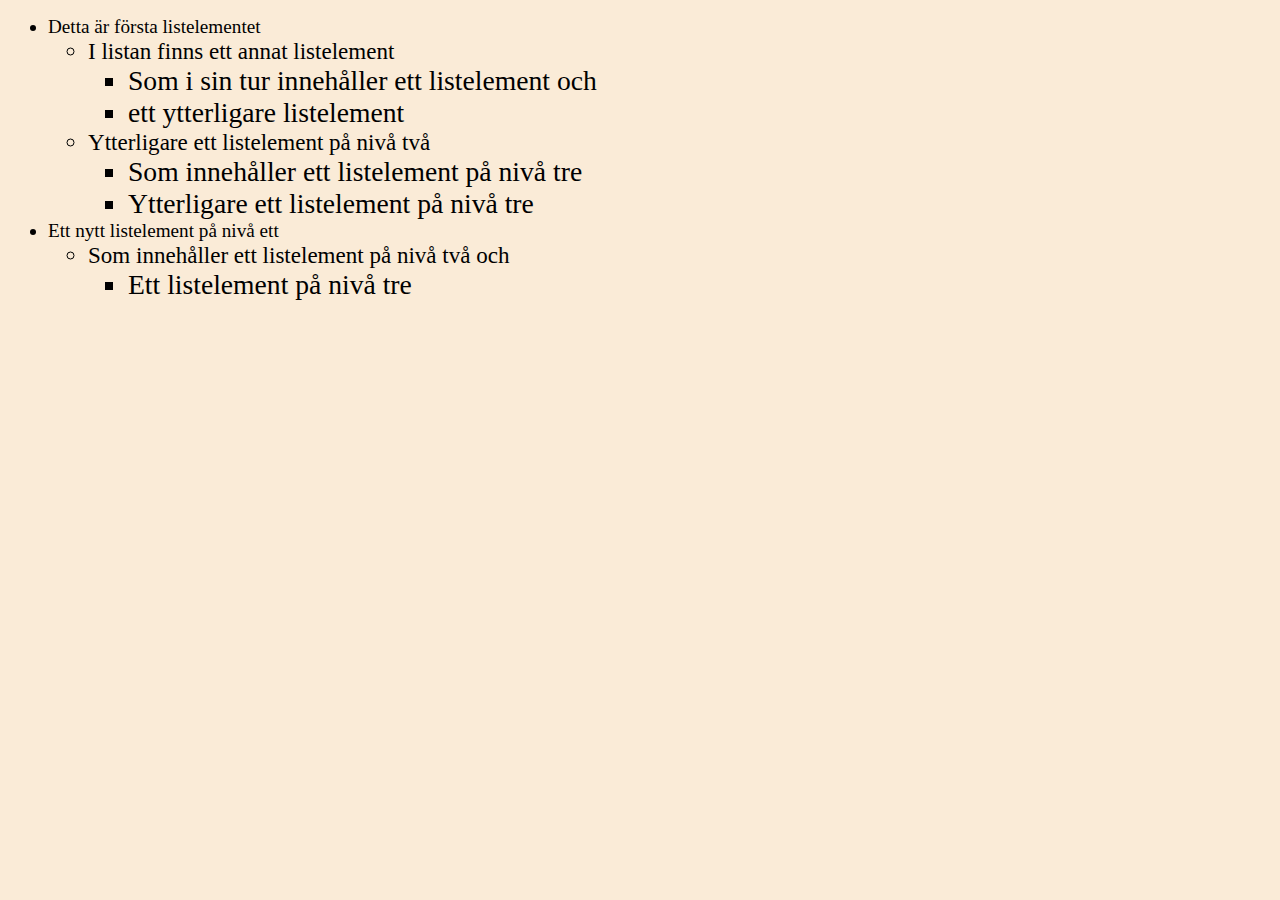
<file: Avancerad lista/index.html>
<!DOCTYPE html>
<html lang="ru">
    <head>
        <meta charset="UTF-8">
        <link href="style.css" rel="stylesheet">
        <title>Avancerad lista</title>
    </head>
    <body>
        <div>
            <ul>
                <li>Detta är första listelementet
                    <ul>
                        <li>I listan finns ett annat listelement
                            <ul>
                                <li>Som i sin tur innehåller ett listelement och</li>
                                <li>ett ytterligare listelement</li>
                            </ul>
                        </li>
                        <li>Ytterligare ett listelement på nivå två
                            <ul>
                                <li>Som innehåller ett listelement på nivå tre</li>
                                <li>Ytterligare ett listelement på nivå tre</li>
                            </ul>
                        </li>
                    </ul>
                </li>
                <li>Ett nytt listelement på nivå ett
                    <ul>
                        <li>Som innehåller ett listelement på nivå två och
                            <ul>
                                <li>Ett listelement på nivå tre</li>
                            </ul>
                        </li>
                    </ul>
                </li>
            </ul>
        </div>
    </body>
</html>
</file>
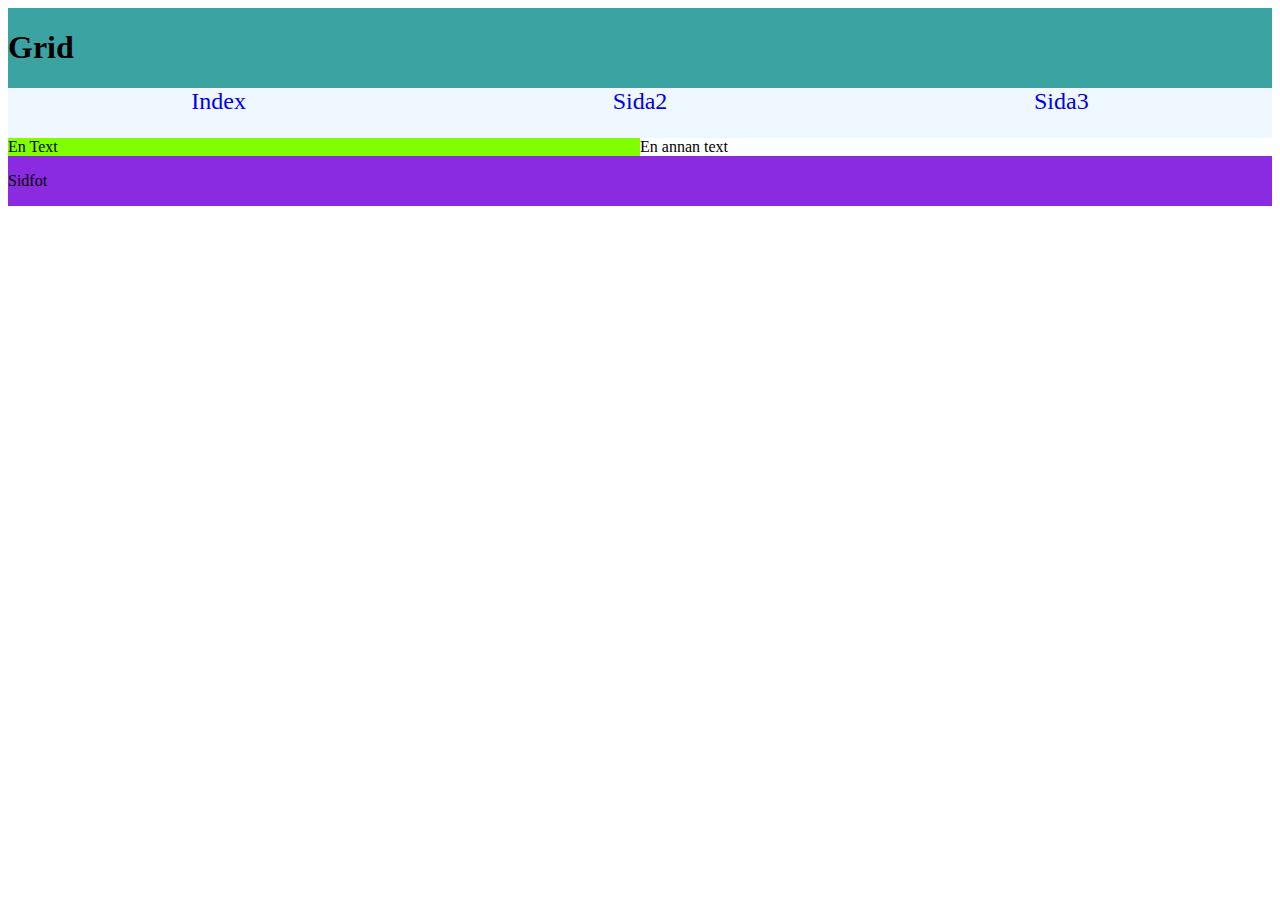
<file: Index/index.html>
<!DOCTYPE html>
<html lang="sv">
    <head>
        <meta charset="utf-8">
        <title>Gridexempel</title>
        <link href="styleindex.css" rel="stylesheet">
    </head>
    <body>
        <header>
            <h1>Grid</h1>
        </header>
        <nav>
            <ul>
                <li><a href="index.html">Index</a></li>
                <li><a href="#">Sida2</a></li>
                <li><a href="#">Sida3</a></li>
            </ul>
        </nav>
        <main>
            <section>
                En Text
            </section>

        </main>
        <aside>
            En annan text
        </aside>
        <footer>
            <p>Sidfot</p>
        </footer>
    </body>
</html>
</file>
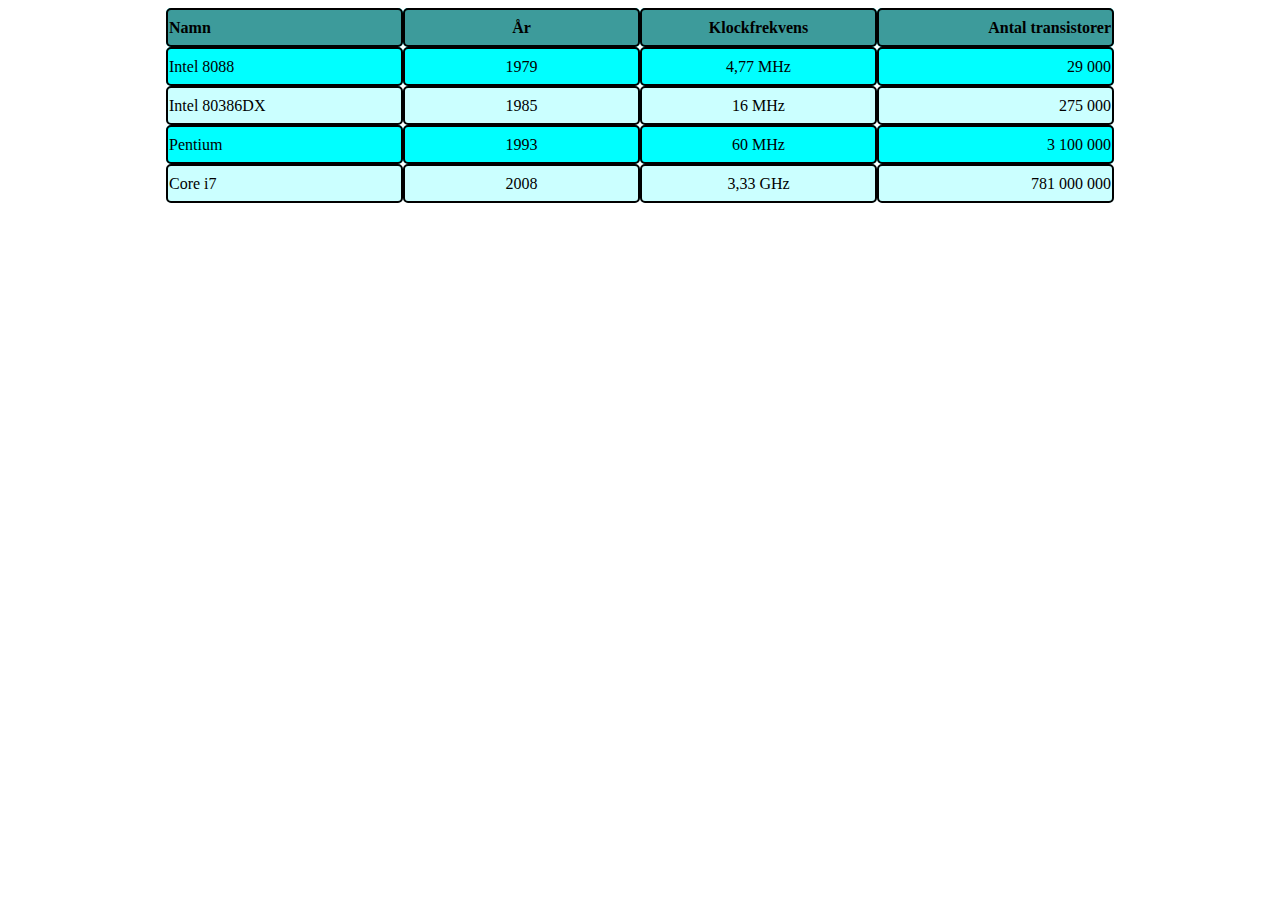
<file: tabell/uppgtabell.html>
<!DOCTYPE html>
<html lang="sv">
    <head>
        <meta charset="utf-8">
        <title>Uppgift Tabell</title>
        <link href="styletabell.css" rel="stylesheet">
    </head>
    <body>
        <table>
            <thead>
                <tr>
                    <th>Namn</th>
                    <th>År</th>
                    <th>Klockfrekvens</th>
                    <th>Antal transistorer</th>
                </tr>
            </thead>
            <tbody>
                <tr>
                    <td>Intel 8088</td>
                    <td>1979</td>
                    <td>4,77 MHz</td>
                    <td>29 000</td>
                </tr>
                <tr>
                    <td>Intel 80386DX</td>
                    <td>1985</td>
                    <td>16 MHz</td>
                    <td>275 000</td>
                </tr>
                <tr>
                    <td>Pentium</td>
                    <td>1993</td>
                    <td>60 MHz</td>
                    <td>3 100 000</td>
                </tr>
                <tr>
                    <td>Core i7</td>
                    <td>2008</td>
                    <td>3,33 GHz</td>
                    <td>781 000 000</td>
                </tr>
            </tbody>
        </table>
    </body>
</html>
</file>
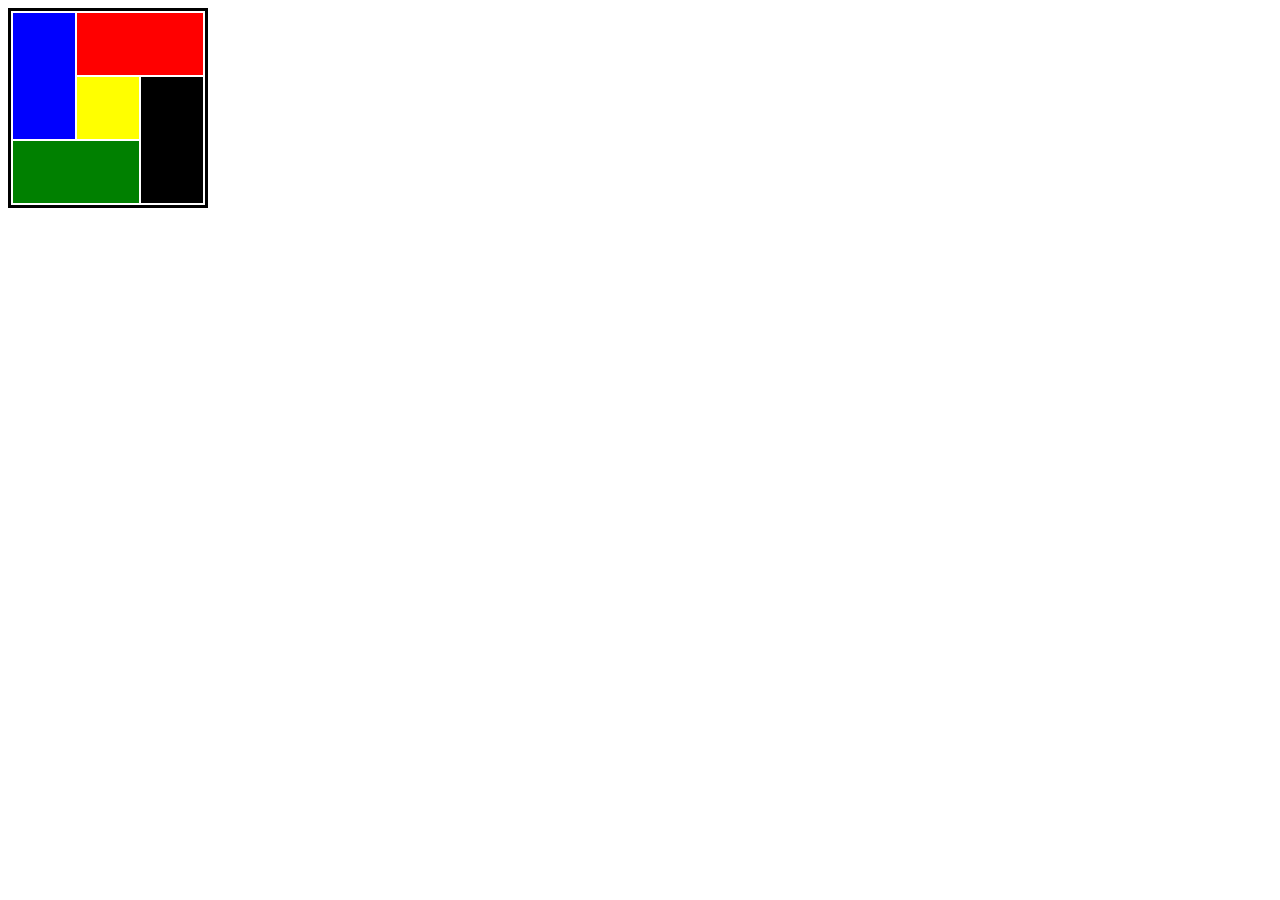
<file: tabell/uppgtabell2.html>
<!DOCTYPE html>
<html lang="sv">
    <head>
        <meta charset="UTF-8">
        <link href="styletabell2.css" rel="stylesheet">
        <title>Uppgift Tabell 2</title>
    </head>
    <body>
        <table>
            <tr>
                <td rowspan="2" class="one"></td>
                <td colspan="2" class="two"></td>
            </tr>
            <tr>
                <td class="three"></td>
                <td rowspan="2" class="four"></td>
            </tr>
            <tr>
                <td colspan="2" class="five"></td>
            </tr>
        </table>
    </body>
</html>
</file>
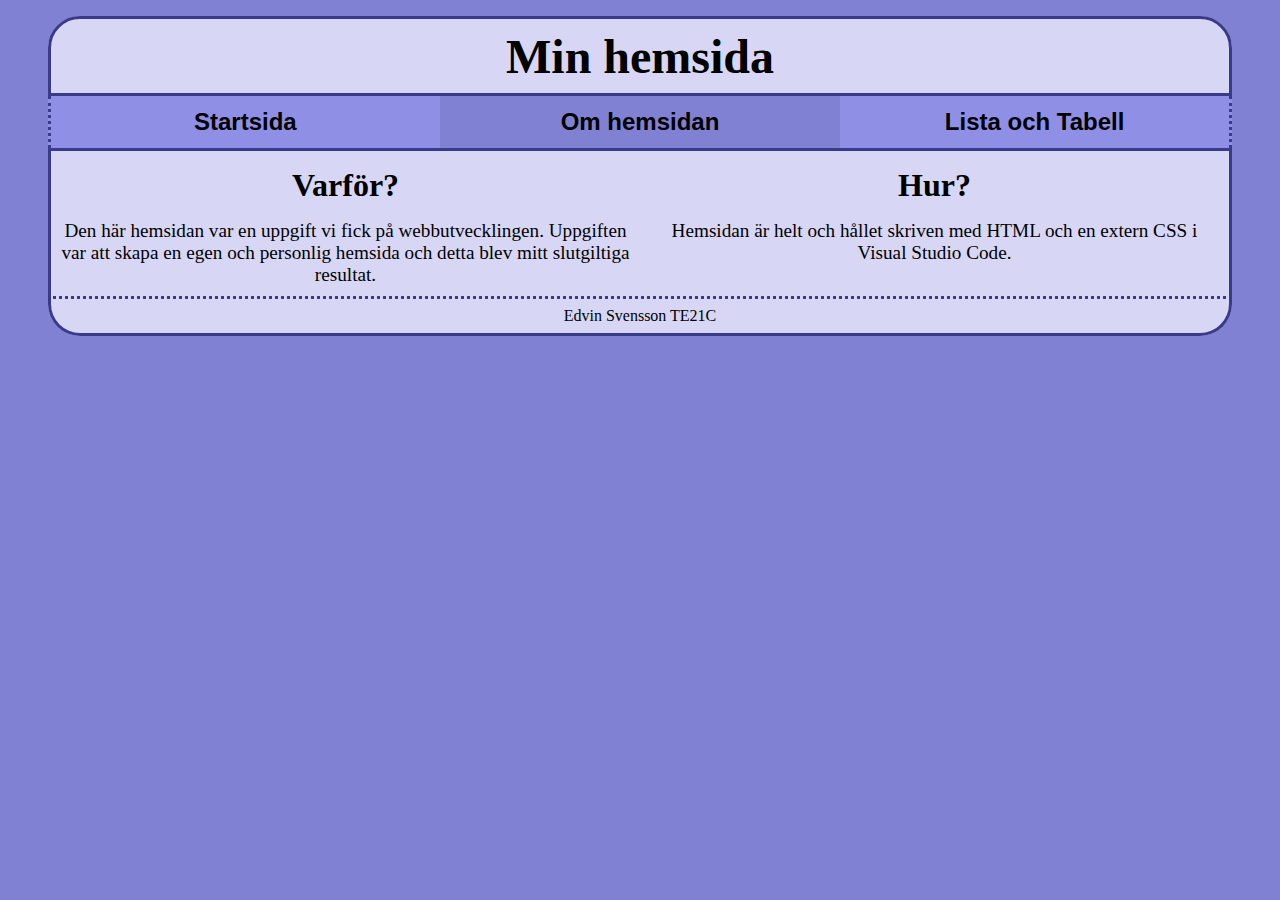
<file: Egen Hemsida/Index/sida2.html>
<!DOCTYPE html>
<html lang="sv">
    <head>
        <meta charset="UTF-8">
        <link href="style.css" rel="stylesheet">
        <title>Edvin Svensson TE21C</title>
    </head>
    <body>
        <div id="sida2"><!--Ger id-sleketorn "sida2"-->

            <header>
                <h1>Min hemsida</h1>
            </header>
    
            <nav>
                <ul>
                    <li><a href="index.html">Startsida</a></li>
                    <li><a href="sida2.html">Om hemsidan</a></li>
                    <li><a href="sida3.html">Lista och Tabell</a></li>
                </ul>
            </nav>

            <main>
                <section><!--Första sektionen på magen-->
                    <h2>Varför?</h2><!--Rubriken i första sektionen-->
                    <p>Den här hemsidan var en uppgift vi fick på webbutvecklingen. Uppgiften var att skapa en egen och personlig hemsida och detta blev mitt slutgiltiga resultat.</p><!--Strycket i första sektionen-->
                </section>

                <section><!--Andra sektionen på magen-->
                    <h2>Hur?</h2><!--Rubriken i andra sektionen-->
                    <p>Hemsidan är helt och hållet skriven med HTML och en extern CSS i Visual Studio Code.</p><!--Strycket i andra sektionen-->
                </section>

            </main>
    
            <footer>
                <p>Edvin Svensson TE21C</p>
            </footer>
            
        </div>
    </body>
</html>
</file>
<file: Avancerad lista/style.css>
body{
    background-color: antiquewhite;
}

ul > li{
    font-size: 1.2em;
}
</file>
<file: Index/styleindex.css>
body{
    display: grid;
    grid-template-columns: 1fr 1fr;
    grid-template-rows: 80px 50px auto 50px;
    grid-template-areas: 
    "header header"
    "nav nav"
    "main aside"
    "footer footer";
}

header{
    grid-area: header;
    background-color: rgb(60, 163, 163);
}

nav{
    grid-area: nav;
    background-color: aliceblue;
}

nav ul{
    display: grid;
    grid-template-columns: 1fr 1fr 1fr;
    padding: 0;
    margin: 0;
}

nav li{
    list-style-type: none;
    text-align: center;
    font-size: 1.5em;
}

nav a{
    text-decoration: none;
}

main{
    grid-area: main;
    background-color: chartreuse;
}

section{
    
}

aside{
    grid-area: aside;
}

footer{
    grid-area: footer;
    background-color: blueviolet;
}
</file>
<file: tabell/styletabell.css>
table:nth-child(1){
    border-spacing: 0;
    width: 75%;
    margin: auto;
}

th, td{
    border: 2px solid black;
    border-radius: 5px;
    width: 25%;
    height: 33px;
}

th{
    background-color: rgb(61, 155, 155);
}

th:nth-child(1){
    text-align: left;
}

th:nth-child(2){
    text-align: center;
}

th:nth-child(3){
    text-align: center;
}

th:nth-child(4){
    text-align: right;
}

td:nth-child(1){
    text-align: left;
}

td:nth-child(2){
    text-align: center;
}

td:nth-child(3){
    text-align: center;
}

td:nth-child(4){
    text-align: right;
}

tr:nth-child(odd){
    background-color: aqua;
}

tr:nth-child(even){
    background-color: #cbffff;
}

table:nth-child(2){
    border-spacing: 0;
    width: 75%;
    height: 750px;
    margin: auto;
}
</file>
<file: tabell/styletabell2.css>
table{
    border: solid black;
    width: 200px;
    height: 200px;
}

.one{
    background-color: blue;
}

.two{
    background-color: red;
}

.three{
    background-color: yellow;
}

.four{
    background-color: black;
}

.five{
    background-color: green;
}
</file>
<file: Egen Hemsida/Index/style.css>
body{ /*Kanterna (+ kroppen)*/

    /*Skapar kanterna runt huvudkroppen*/
    margin-top: 1em;
    margin-left: 3em;
    margin-right: 3em;
    margin-bottom: 1em;

    /*Sätter bakgrundsfärgen på kanterna*/
    background-color: rgb(129, 129, 212);

    /*Sätter storlekeb på bordern över hela hemsidan*/
    border-width: 3px;
}

div{ /*Kroppen av hemsidan*/

    /*Centrerar allt som default*/
    text-align: center;

    /*Sätter defaukt-bakgrundsfärgen på kroppen*/
    background-color: rgb(215, 215, 245);

    /*Rundar hörnen på kroppen så bakgrunden rundas*/
    border-radius: 2em;
}

div header{ /*Huvudet på hemsidan*/

    /*Ger den rätt area i griden*/
    grid-area: header;

    /*Skapar en border runt huvudet*/
    border-style: solid;

    /*Rundar de övre hörnen på bordern*/
    border-top-right-radius: 2em;
    border-top-left-radius: 2em;

    /*Sätter färgen på bordern*/
    border-color:rgb(58, 58, 138);
}

div header h1{ /*Rubrken i huvudet*/

    /*Sätter stroleken på fonten*/
    font-size: 3em;

    /*Sätter färgen på bordern*/
    margin: 0.2em;
}

div main{ /*Magen av hemsidan*/

    /*Ger den rätt area i griden*/
    grid-area: main;

    /*Gör den övre, vänstra och högra bordern synlig*/
    border-top-style: solid;
    border-right-style: solid;
    border-left-style: solid;

    /*Gör bordern mellan foten och magen punkterad*/
    border-bottom-style: dotted;

    /*Sätter färgen på bordern*/
    border-color: rgb(58, 58, 138);
}

main h2{ /*Rubrikerna på magen*/

    /*Tar bort all margin och sätter en padding*/
    margin: 0%;
    padding: 0.5em;

    /*Ändrar storleken på texten*/
    font-size: 2em;
}

main p{ /*Styckerna på magen*/

    /*Tar bort all margin och padding på toppen*/
    margin: 0%;
    padding-top: 0%;

    /*Sätter en padding under, till vänster och till höger om texten*/
    padding-left: 0.5em;
    padding-right: 0.5em;
    padding-bottom: 0.5em;

    /*Ändrar storleken på texten*/
    font-size: 1.2em;
}

div footer{ /*Foten av hemsidan*/

    /*Ger den rätt area i griden*/
    grid-area: footer;
    
    /*Gär bordern synlig undertill, till vänster och till höger*/
    border-bottom-style: solid;
    border-left-style: solid;
    border-right-style: solid;

    /*Gömmer den övre bordern*/
    border-top-style: hidden;

    /*Rundar av de nedre hörnen*/
    border-bottom-right-radius: 2em;
    border-bottom-left-radius: 2em;

    /*Sätter färgen på bordern*/
    border-color:rgb(58, 58, 138);
}

footer > p{ /*Styckerna i foten*/

    /*Tar bort margin och sätter en padding*/
    margin: 0%;
    padding: 0.5em;

    /*Sätter storleken på texten*/
    font-size: 1em;
}

#index{ /*Skapar en id-selektor för index (sida 1)*/

    /*Sätter huhvgriden (som är lika på alla sidor)*/
    display: grid;
    grid-template-columns: 1fr;
    grid-template-rows: auto auto auto auto;
    grid-template-areas:
    "header"
    "nav"
    "main"
    "footer";
}

#sida2{ /*Skapar en id-selektor för sida 2*/

    /*Sätter huhvgriden (som är lika på alla sidor)*/
    display: grid;
    grid-template-columns: 1fr;
    grid-template-rows: auto auto auto auto;
    grid-template-areas:
    "header"
    "nav"
    "main"
    "footer";
}

#sida3{ /*Skapar en id-selektor för sida 3*/

    /*Sätter huhvgriden (som är lika på alla sidor)*/
    display: grid;
    grid-template-columns: 1fr;
    grid-template-rows: auto auto auto auto;
    grid-template-areas:
    "header"
    "nav"
    "main"
    "footer";
}

#sida3 main li{ /*Listan på magen i sida 3*/

    /*Flyttar texten till vänster (eftersom den är som default centrerad)*/
    text-align: left;

    /*Ändrar storleke på texten*/
    font-size: 1.2em;
}

table{ /*Tabellen*/

    /*Sätter en margin i försök på att centrera tabellen*/
    margin: 1em;
}

table, th, td{ /*Gruppselektor för tabellen och alla element i tabellen*/

    /*Gör bordern synlig*/
    border-style: solid;

    /*Minskar på bredden så att den tillsammans med marginen centrerar tabellen*/
    width: 95%;

    /*Rundar av hörnen på tabellen*/
    border-radius: 0.3em;

    /*Sätter färg på bordern*/
    border-color:rgb(58, 58, 138);

    /*Sätter bakgrundsfärgen på tabellen*/
    background-color:rgb(129, 129, 212);
}

th, td{ /*Gruppselektor för tabellens rutor*/

    /*Sätten en padding*/
    padding: 1em;

    /*Sätter bakgrundsfärgen i rutorna*/
    background-color:rgb(215, 215, 245);
}

td img{ /*Bilderna inuti tabellen*/

    /*Sätter höjden på bilderna*/
    height: 10em;
}

td:nth-child(1){ /*Första kolumnen i tabellen*/

    /*Gör texten fetstilt*/
    font-weight: bold;
}

tr:nth-child(2n) > td, th{ /*Varannan rad i tabellen*/

    /*Ändrar backgrundsfärg --> ger "zebra striping"*/
    background-color:rgb(143, 143, 229);
}

#index main{ /*Magen på index (sida 1)*/

    /*Sätter en grid och bestämmer hur den ska se ut*/
    display: grid;
    grid-template-columns: 100%;
    grid-template-rows: 10% 0px;
    grid-template-areas: "section";
}

#index img{ /*Bilden på magen i sida 1*/

    /*Rundar av hörnen*/
    border-radius: 2em;

    /*Sätter bredden och paddingen för att ge andningsplats åt bakgrundsfärgen*/
    width: 98%;
    padding: 1%;
}

#sida2 main{ /*Magen på sida 2*/

    /*Sätter en grid och bestämmer hur den ska se ut*/
    display: grid;
    grid-template-columns: 1fr 1fr;
    grid-template-rows: 1fr;
    grid-template-areas: 
    "section section";
}

#sida3 main{ /*Magen på sida 3*/

    /*Sätten en grid och bestämmer hur den ska se ut*/
    display: grid;
    grid-template-columns: 1fr 1fr;
    grid-template-rows: 1fr;
    grid-template-areas: 
    "section section";
}

nav{ /*Halsen på hemsidan*/

    /*Ger den rätt area i griden*/
    grid-area: nav;
    
    /*Gör den vänstra och högra bordern punkterad*/
    border-left-style: dotted;
    border-right-style: dotted;

    /*Sätter färgen på bordern*/
    border-color: rgb(58, 58, 138);

    /*Sätter färgen på bakgrunden av halsen*/
    background-color: rgb(143, 143, 229);
}

nav > ul{ /*Listan i halsen*/

    /*Sätter en grid och bestämmer hur den ska se ut*/
    display: grid;
    grid-template-columns: 33% 34% 33%;
    grid-template-rows: auto;
    grid-template-areas:
    "section";

    /*Sätter margin och padding till 0*/
    padding: 0;
    margin: 0;

    /*Tar bort list-punkterna*/
    list-style-type: none;
}

#index nav li:nth-child(1){ /*Listelemet 1 på sida 1 (används för att mörka den sidan man är inne på)*/

    /*Sätter bakgrundsfärgen lite mörkare än halsens bakgrundsfärg*/
    background-color: rgb(129, 129, 212);
}

#sida2 nav li:nth-child(2){ /*Listelemet 2 på sida 2 (används för att mörka den sidan man är inne på)*/

    /*Sätter bakgrundsfärgen lite mörkare än halsens bakgrundsfärg*/
    background-color: rgb(129, 129, 212);
}

#sida3 nav li:nth-child(3){ /*Listelemet 3 på sida 3 (används för att mörka den sidan man är inne på)*/

    /*Sätter bakgrundsfärgen lite mörkare än halsens bakgrundsfärg*/
    background-color: rgb(129, 129, 212);
}

nav li:hover{ /*Listan man har muspekaren över*/

    /*Mörkar bakgrundsfärgen*/
    background-color: rgb(129, 129, 212);
}

nav a{ /*Länkarna i halsen*/

    /*Ska vara ärlig, dessa kommer från google och jag vet knappt vad de gör*/
    display: inline-block;
    position: relative;
    z-index: 1;

    /*Sätter bredden och paddingen på övre och nedre delen*/
    width: 100%;
    padding-top: 0.5em;
    padding-bottom: 0.5em;
   
    /*Tar bort understrykningarna*/
    text-decoration: none;

    /*Sätter färgen till svart*/
    color: black;

    /*Gör texten fetstilt*/
    font-weight: bold;

    /*Sätter storleken på texten*/
    font-size: 1.5em;

    /*Sätter typsnittet*/
    font-family: Arial;
}
</file>
